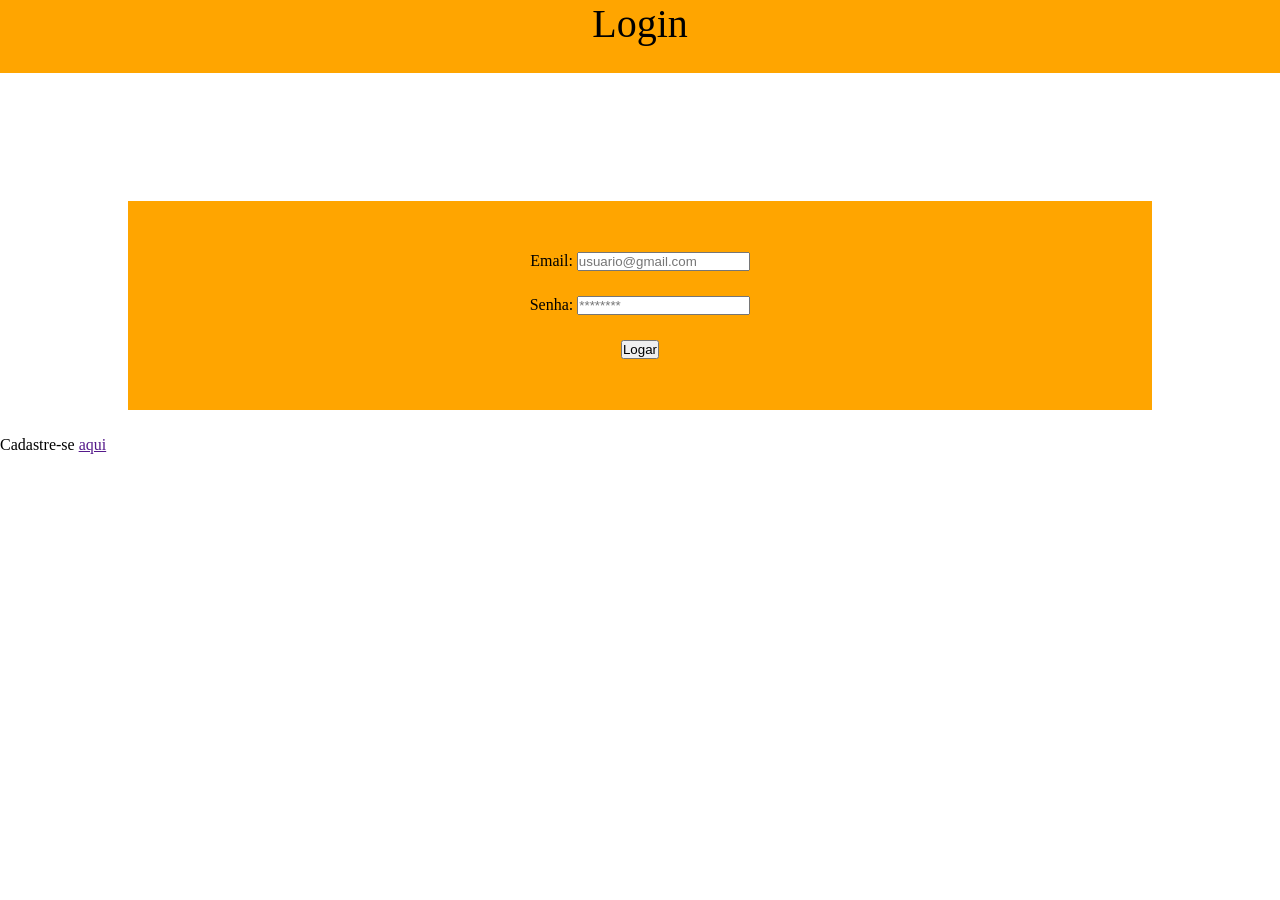
<file: CampTaxi/login/index.html>
<!DOCTYPE html>
<html lang="pt-BR">
<head>
    <meta charset="UTF-8">
    <meta name="viewport" content="width=device-width, initial-scale=1.0">
    <title>Document</title>
    <link rel="stylesheet" href="style.css">
</head>
<body>
    <header>
        <p id="titulo">Login</p>
    </header>

    <div id="caixa">
        <label>
            Email: <input type="text" placeholder="usuario@gmail.com" id="email">
        </label>
        <label>
            Senha: <input type="password" placeholder="********" id="senha">
        </label>
        <button id="botao">Logar</button>
    </div>

    <div id="cadastro">
        <p>Cadastre-se <a href="">aqui</a></p>
    </div>

    <script src="./script.js"></script>

</body>
</html>
</file>
<file: CampTaxi/login/style.css>
* {
    margin: 0;
    padding: 0;
}

header {
    position: relative;
    background: orange;
    padding-bottom: 2%;
}

#titulo {
    position: relative;
    font-size: 40px;
    text-align: center;
}

#caixa {
    position: relative;
    background: orange;
    margin-top: 10%;
    padding: 4%;
    margin-left: 10%;
    margin-right: 10%;
    display: flex;
    flex-direction: column;
    align-items: center;
    justify-content: center;
    gap: 25px;
}

#email {
    position: relative;
}

#senha {
    position: relative;
}

#cadastro {
    position: relative;
    margin-top: 2%;
}
</file>
